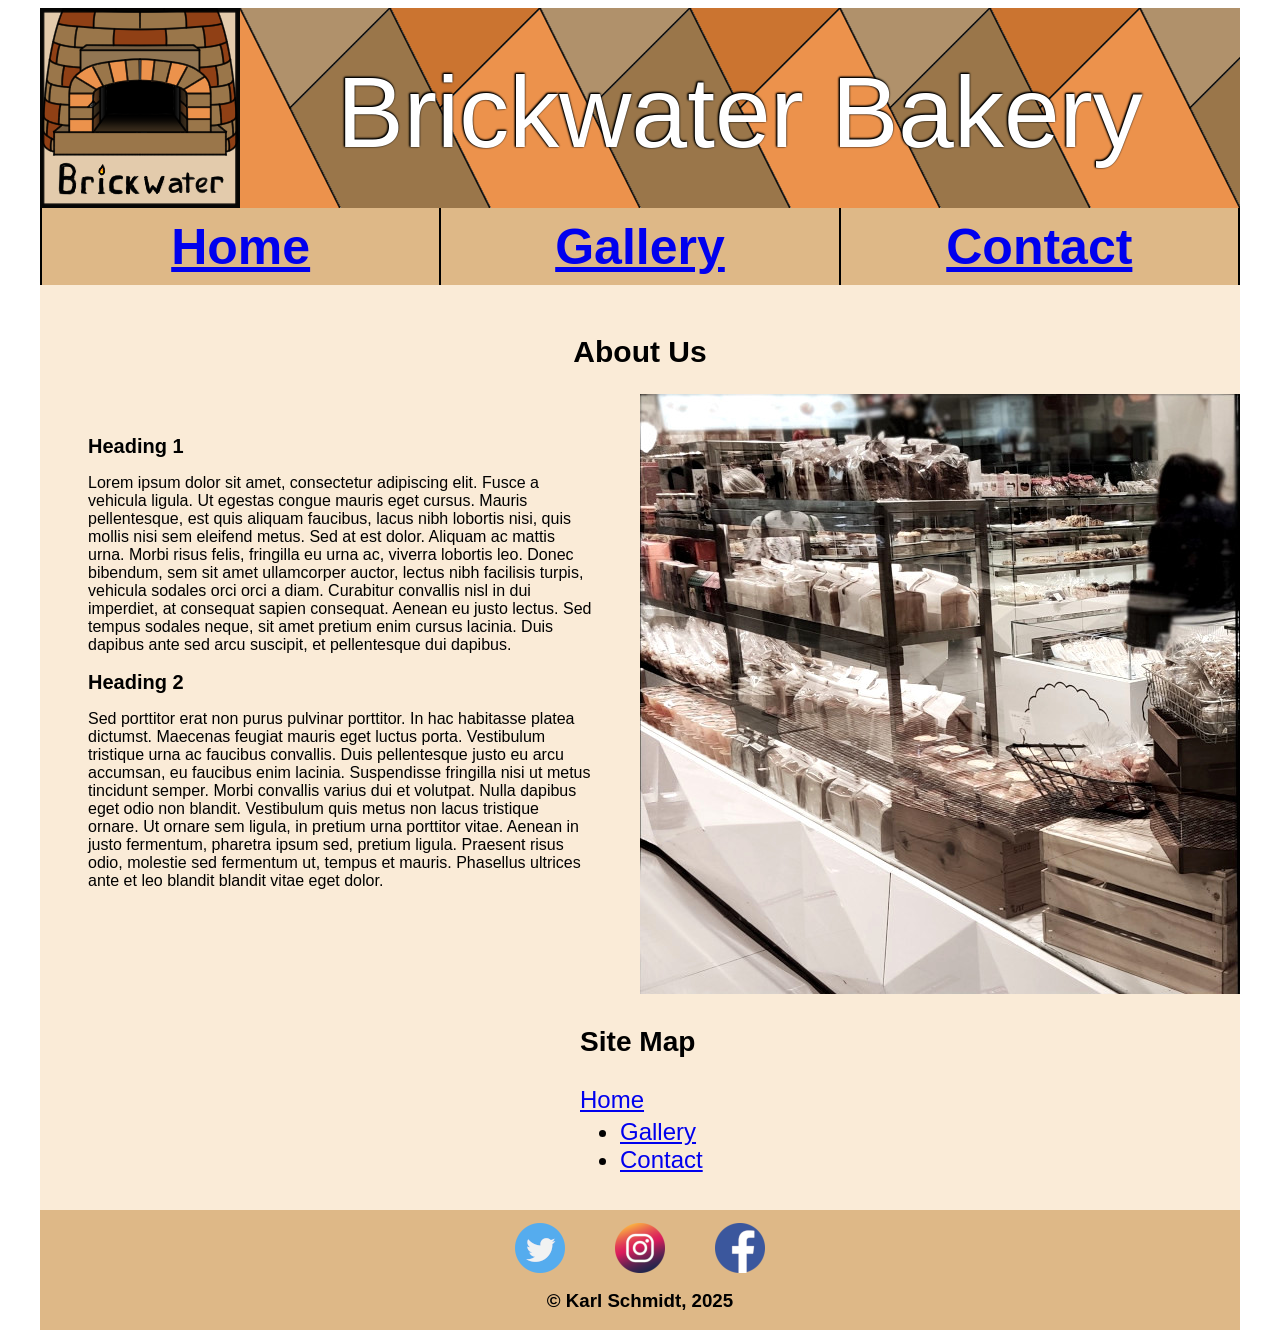
<file: index.html>
﻿<!DOCTYPE html>

<html lang="en" xmlns="http://www.w3.org/1999/xhtml">
<head>
    <meta charset="utf-8">
    <title>Brickwater Bakery Main Page</title>
    <link rel="stylesheet" type="text/css" href="css/styles.css">
</head>
    <body>
        <header>
            <div class="logo"><img width="200" height="200" src="images/logo.png" alt="The bakery's logo: a brick kiln."></div>
            <div class="banner">
                <img src="images/banner.png" width="1000" height="200" alt="An abstract banner of diagonal lines.">
                <banner-text>Brickwater Bakery</banner-text>
            </div>
        </header>
        <nav>
            <table class="nav-table">
                <tr>
                    <th class="nav-th"><a class="nav-anchor" href="index.html">Home</a></th>
                    <th class="nav-th"><a class="nav-anchor" href="html/gallery.html">Gallery</a></th>
                    <th class="nav-th"><a class="nav-anchor" href="html/contact.html">Contact</a></th>
                </tr>
            </table>
        </nav>
        <article>
            <h1>About Us</h1>
            <section class="page-body">
                <div class="main-text">
                    <h2 style="text-align: left">Heading 1</h2>
                    <p>Lorem ipsum dolor sit amet, consectetur adipiscing elit. Fusce a vehicula ligula. Ut egestas congue mauris eget cursus. 
                        Mauris pellentesque, est quis aliquam faucibus, lacus nibh lobortis nisi, quis mollis nisi sem eleifend metus. Sed at est dolor. 
                        Aliquam ac mattis urna. Morbi risus felis, fringilla eu urna ac, viverra lobortis leo. Donec bibendum, sem sit amet ullamcorper auctor, 
                        lectus nibh facilisis turpis, vehicula sodales orci orci a diam. Curabitur convallis nisl in dui imperdiet, at consequat sapien consequat. 
                        Aenean eu justo lectus. Sed tempus sodales neque, sit amet pretium enim cursus lacinia. Duis dapibus ante sed arcu suscipit, et pellentesque dui dapibus.
                    </p>
                    <h2 style="text-align: left">Heading 2</h2>
                    <p>Sed porttitor erat non purus pulvinar porttitor. In hac habitasse platea dictumst. Maecenas feugiat mauris eget luctus porta.
                        Vestibulum tristique urna ac faucibus convallis. Duis pellentesque justo eu arcu accumsan, eu faucibus enim lacinia.
                        Suspendisse fringilla nisi ut metus tincidunt semper. Morbi convallis varius dui et volutpat. Nulla dapibus eget odio non blandit.
                        Vestibulum quis metus non lacus tristique ornare. Ut ornare sem ligula, in pretium urna porttitor vitae.
                        Aenean in justo fermentum, pharetra ipsum sed, pretium ligula. Praesent risus odio, molestie sed fermentum ut, tempus et mauris.
                        Phasellus ultrices ante et leo blandit blandit vitae eget dolor.
                    </p>
                </div>
                <div class="main-image">
                    <img src="images/main-page-edited.jpeg" width="600" height="600" alt="A photo of the counter of a well-stocked bakery.">
                </div>
            </section>
            <section class="site-map">
                <h3>Site Map</h3>
                <a href="index.html"><p style="margin-bottom: -3%">Home</p></a>
                    <ul>
                        <li><a href="html/gallery.html">Gallery</a></li>
                        <li><a href="html/contact.html">Contact</a></li>
                    </ul>
            </section>
        </article>
        <footer>
            <div class="social-table">
                <a href="https://twitter.com/login?"><img src="images/twitter-icon-resized.png" width="50" height="50" alt="Link to Twitter"></a>     
                <a href="https://www.instagram.com/accounts/login/?hl=en"><img src="images/instagram-icon-resized.png" width="50" height="50" alt="Link to Instagram"></a>  
                <a href="https://www.facebook.com"><img src="images/facebook-icon-resized.png" width="50" height="50" alt="Link to Facebook"></a>     
            </div>
            <h3 class="copyright-text">© Karl Schmidt, 2025</h3>   
        </footer>
    </body>
</html>
</file>
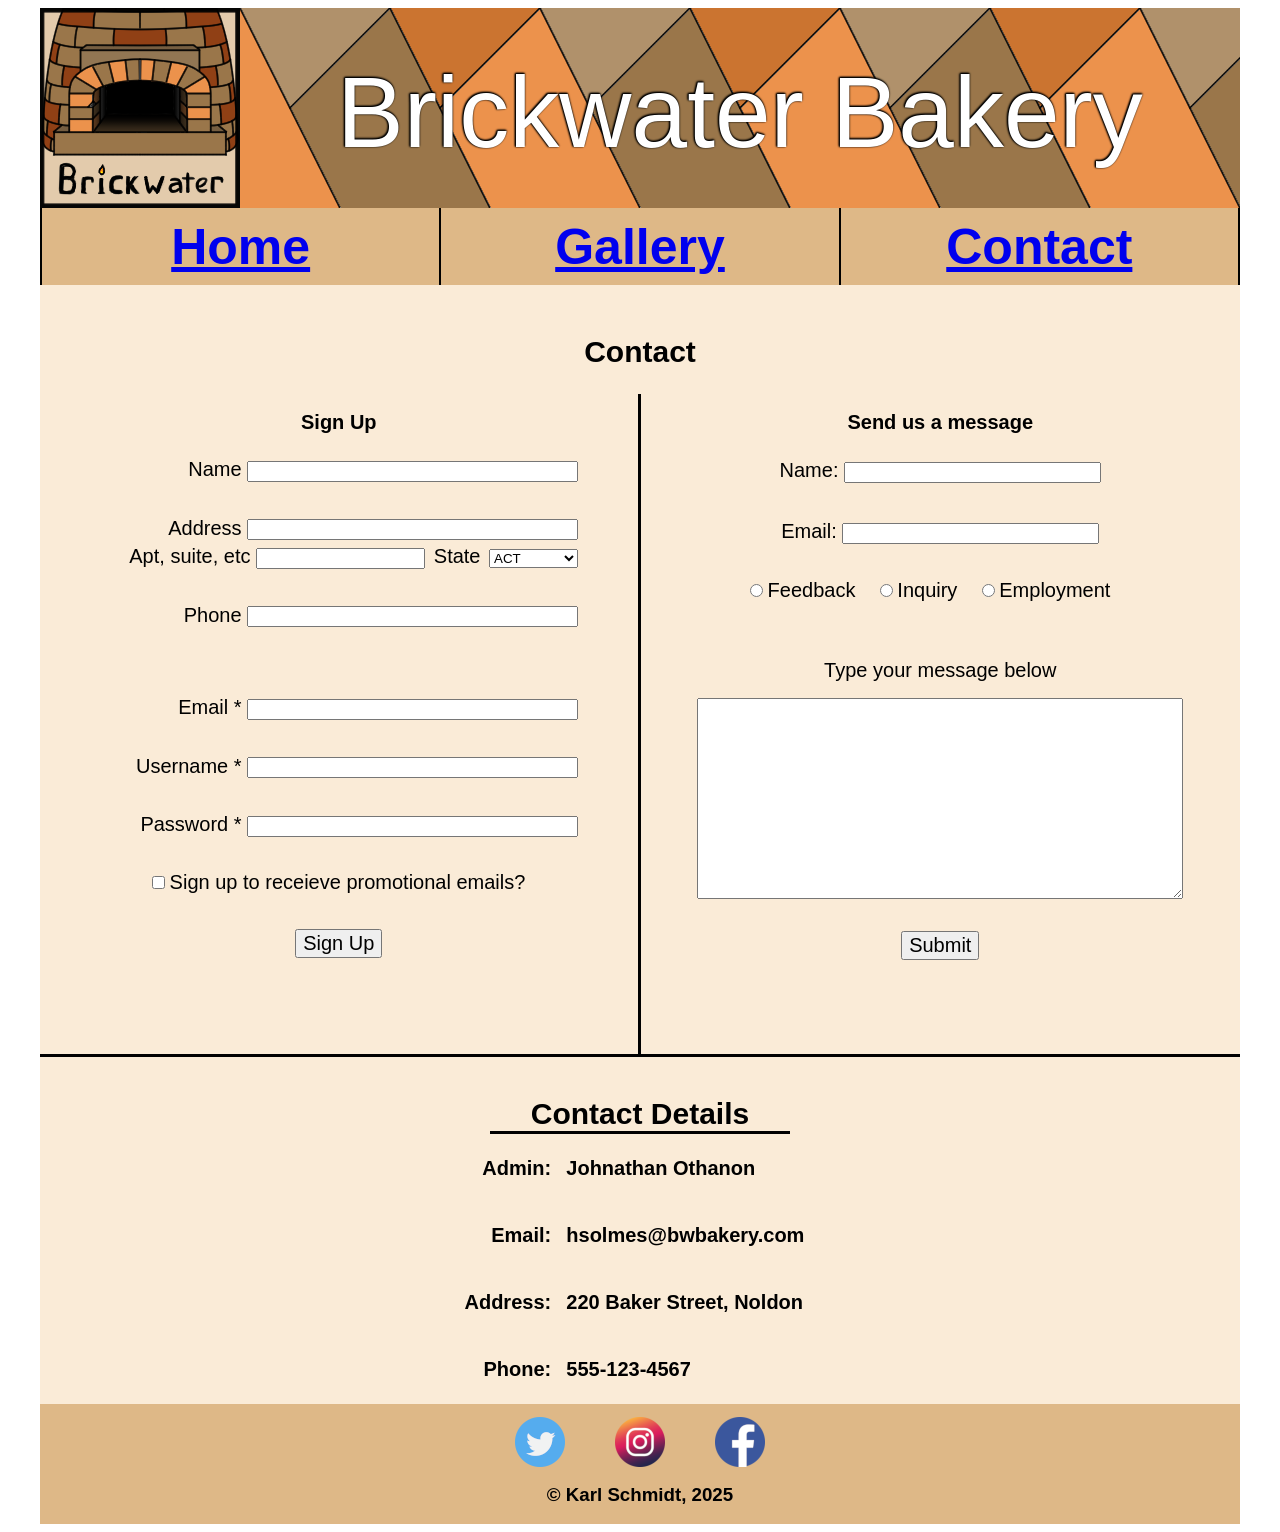
<file: html/contact.html>
<!DOCTYPE html>

<html lang="en" xmlns="http://www.w3.org/1999/xhtml">
<head>
    <meta charset="utf-8">
    <title>Brickwater Bakery Contact Page</title>
    <link rel="stylesheet" type="text/css" href="../css/styles.css">
</head>
    <body>
        <header>
            <div class="logo"><img width="200" height="200" src="../images/logo.png" alt="The bakery's logo: a brick kiln."></div>
            <div class="banner">
                <img src="../images/banner.png" width="1000" height="200" alt="An abstract banner of diagonal lines.">
                <banner-text>Brickwater Bakery</banner-text>
            </div>
        </header>
        <nav>
            <table class="nav-table">
                <tr>
                    <th class="nav-th"><a class="nav-anchor" href="../index.html">Home</a></th>
                    <th class="nav-th"><a class="nav-anchor" href="../html/gallery.html">Gallery</a></th>
                    <th class="nav-th"><a class="nav-anchor" href="../html/contact.html">Contact</a></th>
                </tr>
            </table>
        </nav>
        <article>
            <h1>Contact</h1>
            <section>
                <form>
                    <h2 style="text-align:center;">Sign Up</h2>
                    <div class="aligned-inputs">
                        <p>
                            <label for="fName">Name   </label>
                            <input type="text" class="text-input" id="fName" size="40">
                        </p>
                        <p style="margin-bottom: -30px">
                            <label for="fAddress">Address   </label>
                            <input type="text" class="text-input" id="fAddress" size="40">
                        </p>
                        <p>
                            <label for="address-second-line">Apt, suite, etc   </label>
                            <input type="text" id="address-second-line" style="margin-right:4px; width: 30%">
                            <label for="fstate">State   </label>
                            <select name="state" aria-label="State" id="fstate" style="margin-left: 3px; width: 16.5%">
                                <option value=act>ACT</option>
                                <option value=nsw>NSW</option>
                                <option value=nt>NT</option>
                                <option value=qld>QLD</option>
                                <option value=sa>SA</option>
                                <option value=tas>TAS</option>
                                <option value=vic>VIC</option>
                                <option value=wa>WA</option>
                            </select>                           
                        </p>
                        <p>
                            <label for="signup-phone">Phone   </label>
                            <input type="text" class="text-input" id="signup-phone" size="40">
                        </p>
                        <br>
                        <p>
                            <label for="signup-email">Email * </label>
                            <input type="email" class="text-input" id="signup-email" size="40" required>
                        </p>
                        <p>
                            <label for="signup-username" >Username * </label>
                            <input type="text" class="text-input" id="signup-username" size="40" required>
                        </p>
                        <p>
                            <label for="signup-password">Password * </label>
                            <input type="password" class="text-input" id="signup-password" size="40" required>
                        </p>
                    </div>
                    <div class="centered-inputs">
                            <input type="checkbox" id="email-consent" value="email">
                            <label for="email-consent">Sign up to receieve promotional emails?</label>
                        <p>
                            <input type="submit" style="margin-bottom: 80px; font-size: 20px;" value="Sign Up">
                        </p>
                    </div>
                </form>
                <form style="border-right: none">
                    <div class="centered-inputs">
                        <h2 style="text-align: center">
                            Send us a message
                        </h2>
                        <p>
                            <label for="feedback-name">Name: </label>
                            <input type="text" id="feedback-name" size="30">
                        </p>
                        <p>
                            <label for="feedback-email">Email: </label>
                            <input type="email" id="feedback-email" size="30">
                        </p>
                        <p>
                            <input type="radio" id="feedback" name="fReason" value="Feedback" required>
                            <label class="spaced" for="feedback">Feedback</label>
                            <input type="radio" id="inquiry" name="fReason" value="Inquiry">
                            <label class="spaced" for="inquiry">Inquiry</label>
                            <input type="radio" id="employment" name="fReason" value="Employment">
                            <label class="spaced" for="employment">Employment</label>
                        </p>
                        <br>
                        <p>
                            <label for="feedback-box" style="display:block">Type your message below</label>
                            <textarea id="feedback-box" name="feedback" rows="13" cols="40" style="margin-bottom: 0px; margin-top: 16px" required></textarea>
                        </p>
                        <p>
                            <input type="submit" value="Submit" style="font-size: 20px;">
                        </p>
                    </div>
                </form>
            </section>
            <section>
                <h2 style="text-align:center; font-size:30px; border-bottom: solid; width: 300px; margin: auto; margin-top: 40px">Contact Details</h2>
                <table class="contact-details">
                    <tr>
                        <td><h3 class="contact-details">Admin:</h3></td><td><h3 class="contact-info">Johnathan Othanon</h3></td>
                    </tr>
                    <tr>
                        <td><h3 class="contact-details">Email:</h3></td><td><h3 class="contact-info">hsolmes@bwbakery.com</h3></td>
                    </tr>
                    <tr>
                        <td><h3 class="contact-details">Address:</h3></td><td><h3 class="contact-info">220 Baker Street, Noldon</h3></td>
                    </tr>
                    <tr>
                        <td><h3 class="contact-details">Phone:</h3></td><td><h3 class="contact-info">555-123-4567</h3></td>
                    </tr>
                </table>
            </section>
        </article>
        <footer>
            <div class="social-table">
                <a href="https://twitter.com/login?"><img src="../images/twitter-icon-resized.png" width="50" height="50" alt="Link to Twitter"></a>     
                <a href="https://www.instagram.com/accounts/login/?hl=en"><img src="../images/instagram-icon-resized.png" width="50" height="50" alt="Link to Instagram"></a>  
                <a href="https://www.facebook.com/"><img src="../images/facebook-icon-resized.png" width="50" height="50" alt="Link to Facebook"></a>     
            </div>
            <h3 class="copyright-text">© Karl Schmidt, 2025</h3>   
        </footer>
    </body>
</html>
</file>
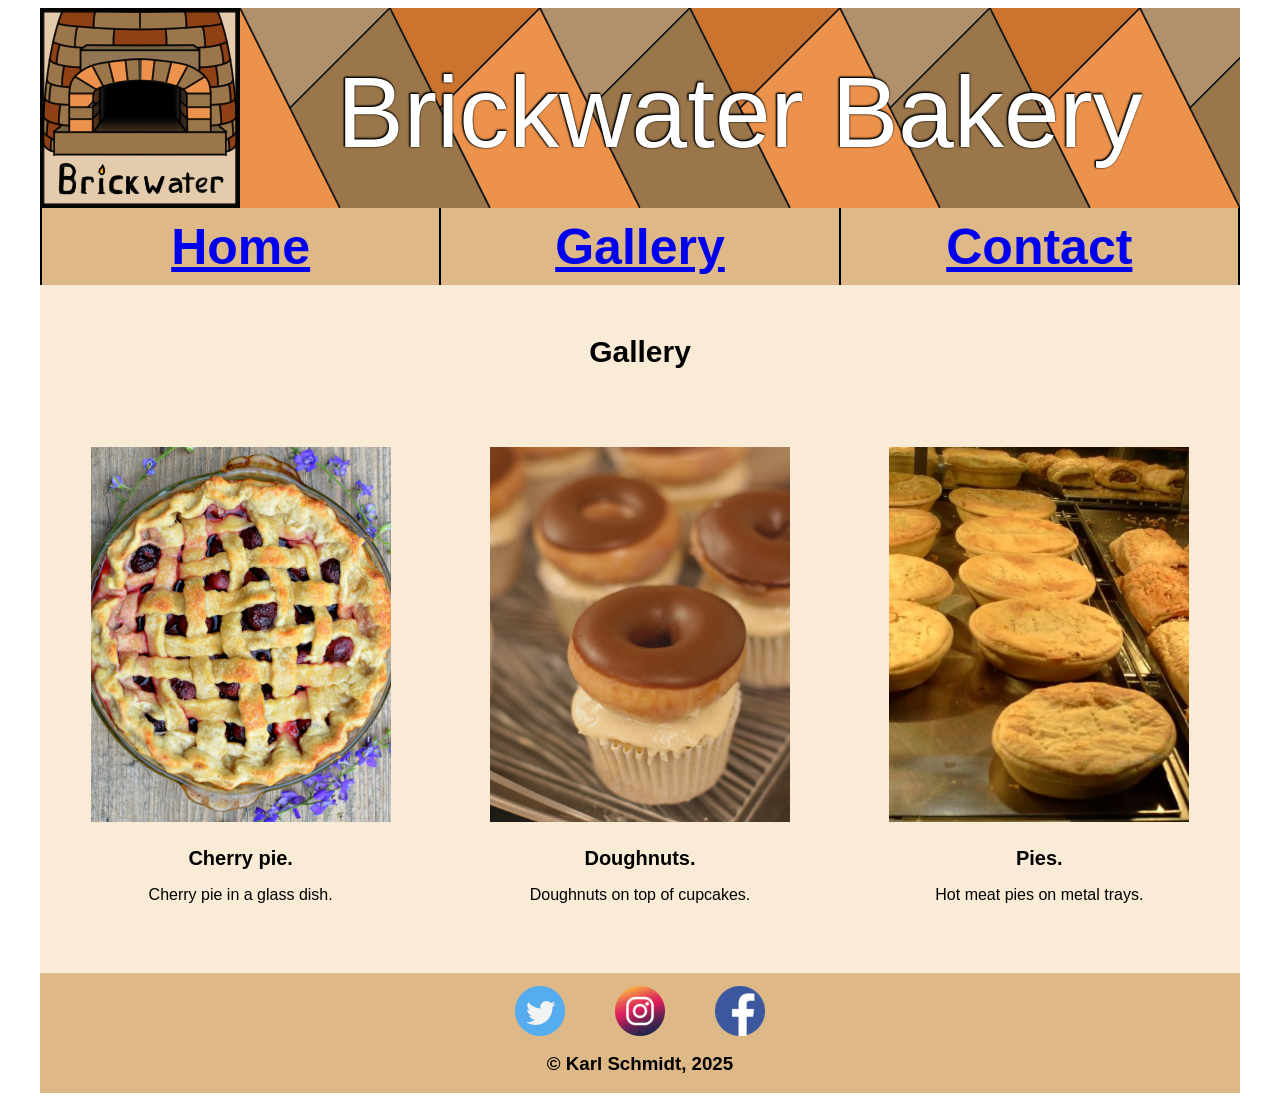
<file: html/gallery.html>
<!DOCTYPE html>

<html lang="en" xmlns="http://www.w3.org/1999/xhtml">
<head>
    <meta charset="utf-8">
    <title>Brickwater Bakery Gallery Page</title>
    <link rel="stylesheet" type="text/css" href="../css/styles.css">
</head>
    <body>
        <header>
            <div class="logo"><img width="200" height="200" src="../images/logo.png" alt="The bakery's logo: a brick kiln."></div>
            <div class="banner">
                <img src="../images/banner.png" width="1000" height="200" alt="An abstract banner of diagonal lines.">
                <banner-text>Brickwater Bakery</banner-text>
            </div>
        </header>
        <nav>
            <table class="nav-table">
                <tr>
                    <th class="nav-th"><a class="nav-anchor" href="../index.html">Home</a></th>
                    <th class="nav-th"><a class="nav-anchor" href="../html/gallery.html">Gallery</a></th>
                    <th class="nav-th"><a class="nav-anchor" href="../html/contact.html">Contact</a></th>
                </tr>
            </table>
        </nav>
        <article>
            <h1>Gallery</h1>
            <section>
                <div class="gallery">
                    <table class="gallery-table">
                        <tr>
                            <!--Since the total width of the banner and logo put together is the same ass the width of all 3 gallery images,
                            I thought it best to display smaller thumbnails to give the images some space.-->
                            <td><a href="../images/gallery-cherry-pie-edited.jpeg"><img src="../images/gallery-cherry-pie-edited.jpeg" width="300" height="375" alt="A cherry pie."></a></td>     
                            <td><a href="../images/gallery-doughnut-edited.jpeg"><img src="../images/gallery-doughnut-edited.jpeg" width="300" height="375" alt="Cupcakes topped with dougnuts."></a></td>  
                            <td><a href="../images/gallery-pies-edited.jpeg"><img src="../images/gallery-pies-edited.jpeg" width="300" height="375" alt="A tray of meat pies."></a></td>
                        </tr> 
                        <tr>
                            <div style="text-align: center">
                            <td><h2>Cherry pie.</h2><p>Cherry pie in a glass dish.</p></td>
                            <td><h2>Doughnuts.</h2><p>Doughnuts on top of cupcakes.</p></td>
                            <td><h2>Pies.</h2><p>Hot meat pies on metal trays.</p></td>
                            </div>
                        </tr>  
                    </table>                
                </div>
            </section>
        </article>
        <footer>
            <div class="social-table">
                <a href="https://twitter.com/login?"><img src="../images/twitter-icon-resized.png" width="50" height="50" alt="Link to Twitter"></a>     
                <a href="https://www.instagram.com/accounts/login/?hl=en"><img src="../images/instagram-icon-resized.png" width="50" height="50" alt="Link to Instagram"></a>  
                <a href="https://www.facebook.com/"><img src="../images/facebook-icon-resized.png" width="50" height="50" alt="Link to Facebook"></a>     
            </div>
            <h3 class="copyright-text">© Karl Schmidt, 2025</h3>   
        </footer>
    </body>
</html>
</file>
<file: css/styles.css>
body{
  font-family: verdana, geneva, tahoma, sans-serif;
}

header {
  display: block;
  margin: auto;
  width: 1200px;
  height: 200px;
  background-color: antiquewhite;
}

.banner{
  display: inline;
  right: auto;
  width: 1000px;    
  position: absolute;
  text-align: center;
  color: white;
}

h1{
  text-align: center;
  width: 100%;
  margin-top: 0;
  font-size: 30px;
}

h2{
  text-align: center;
  width: 100%;
  font-size: 20px;
}

h3{
  width: 100%;
}

banner-text {
  font-family: verdana, geneva, tahoma, sans-serif;
  position: absolute;
  top: 50%;
  left: 50%;
  transform: translate(-50%, -100%);
  font-size: 100px;
  width: 100%;
  text-shadow: -1px 0 2px #000, 0 -1px 2px #000, -1px -1px 2px #000;
  margin-top: 60px;
  text-align: center;
}

.logo {
  left: auto;
  width: 200px;
  display: inline;
}

nav {
  display: flex;
  background-color: burlywood;
  width: 1200px;
  margin: auto;
}

.nav-table {
  width: 100%;
  border-collapse: collapse;
  position: relative;
}

.nav-anchor {
  position: relative;
  padding-left: 18.75%;
  padding-right: 18.75%;
  margin-left: -18.75%;
  margin-right: -18.75%;
  font-size: 50px;
}

.nav-tr{
  width: 100%;
}

.nav-th {
  padding: 0.8%;
  border-color: black;
  border-inline: 2px solid;
  width: 33%;
}

.contact-details {
  margin: auto;
  font-size: 20px;
  text-align: right;
}

.contact-info{
  margin-right: 1ch;
  margin-left: 1ch;
  font-size: 20px;
  text-align: left;
}

.big-text{
  font-size: 26px;
  margin-top: 60px;
  text-align: center;
}

.page-body {
  margin: auto;
  display: flex;
}

article {
  background-color: antiquewhite;
  width: 1200px;
  padding-top: 50px;
}

.main-text {
  display: block;
  width: 50%;
  padding: 2%;
  padding-left: 4%;
  padding-right: 4%;
}

.main-image {
  display: inline-block;
  width: 50%;
  height: auto;
  margin-top: auto;
  margin-bottom: auto;
}

article {
  background-color: antiquewhite;
  margin: auto;
  width: 1200px;
}

.gallery {
  display: flex;
  width: 1200px;
  margin: auto;
  padding-top: 50px;
  padding-bottom: 50px;
  text-align: center;
}

.gallery-table{
  width: 1200px;
  margin: auto;
}

form {
  display: table-cell;
  vertical-align: top;
  border: solid;
  border-left: none;
  border-top: none;
  width: 600px;
}

label{
  font-size: 20px;
}

label.spaced{
  margin-right: 20px;
}

textarea{
  width: 60ch;
}

.text-input{
  width: 60%;
}

input{
  margin: auto;
  margin-top: 2%;
  margin-bottom: 2%;
}

.aligned-inputs{
  text-align: right;
  margin-right: 10%;
}

.centered-inputs{
  text-align: center;
}  

footer{
  background-color: burlywood;
  display: block;
  width: 1200px;
  height: 120px;
  margin: auto;
  text-align: center;
}

.copyright-text{
  display: block;
  height: 40px;
  margin: auto;
}

.social-table{
  display: flex;
  height: 80px;
  width: 300px;
  margin: auto;     
}

a{
  margin: auto;
}

.site-map{
  margin-left: 45%;
  font-size: 24px;
  padding-bottom: 1%;
}
</file>
